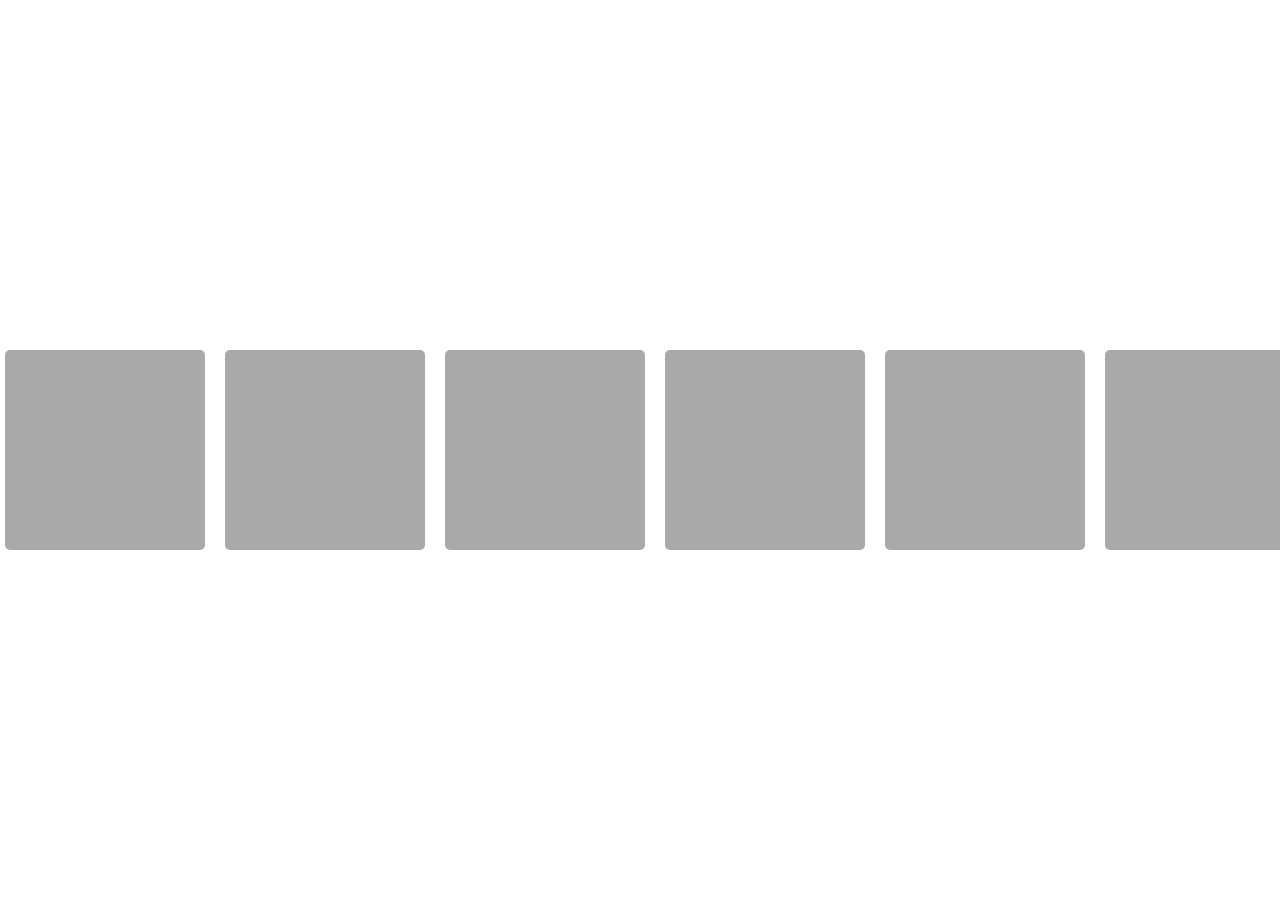
<file: draggable_slider.html>
<!DOCTYPE html>
<html lang="en">

<head>
    <meta charset="UTF-8">
    <meta name="viewport" content="width=device-width, initial-scale=1.0">
    <title>Document</title>
    
    <style>
        
        *{
            margin: 0;
        }
        .container {
            width: 100%;
            height: 200px;
            position: absolute;
            top: 50%;
            left: 50%;
            transform: translate(-50%, -50%);
            overflow: hidden;
        }

        .inner-container {
            display: flex;
            gap: 10px;
            pointer-events: none;
            position: absolute;
            top: 0;
            left: 0;
        }

        .item {
            margin-left:5px ;
            margin-right: 5px;
            height: 200px;
            width: 200px;
            border-radius: 5px;
            background-color: darkgray;
        }
    </style>
</head>

<body>
    <div class="container">
        <div class="inner-container">
            <div class="item"></div>
            <div class="item"></div>
            <div class="item"></div>
            <div class="item"></div>
            <div class="item"></div>
            <div class="item"></div>
            <div class="item"></div>
            <div class="item"></div>
            <div class="item"></div>
        </div>
    </div>

    <script>
        let container = document.querySelector(".container");
        let innerContainer = document.querySelector(".inner-container");

        let pressed = false;
        let startX;
        let x;

        container.addEventListener("mousedown", (e) => {
            pressed = true;
            startX = e.offsetX - innerContainer.offsetLeft;
            container.style.cursor = "grabbing";
        });
        container.addEventListener("mouseenter", () => {
            container.style.cursor = "grab";
        })
        container.addEventListener("mouseup", () => {
            container.style.cursor = "grab";
            pressed = false;

        })
        container.addEventListener("mousemove", (e) => {
            if (!pressed) return;
            e.preventDefault();
            x = e.offsetX;
            innerContainer.style.left = `${x - startX}px`;
        })

        let boundItems = () => {
            let outer = container.getBoundingClientRect();
            let inner = innerContainer.getBoundingClientRect();

            if (parseInt(innerContainer.style.left) > 0) {
                innerContainer.style.left = "0px";
            }

            if (inner.right < outer.right) {
                innerContainer.style.left = `-${inner.width - outer.width}px`;
            }
        };

        container.addEventListener("mousemove", (e) => {
            if (!pressed) return;
            e.preventDefault();

            x = e.offsetX;
            innerContainer.style.left = `${x - startX}px`;
            boundItems();
        });
    </script>

</body>

</html>
</file>
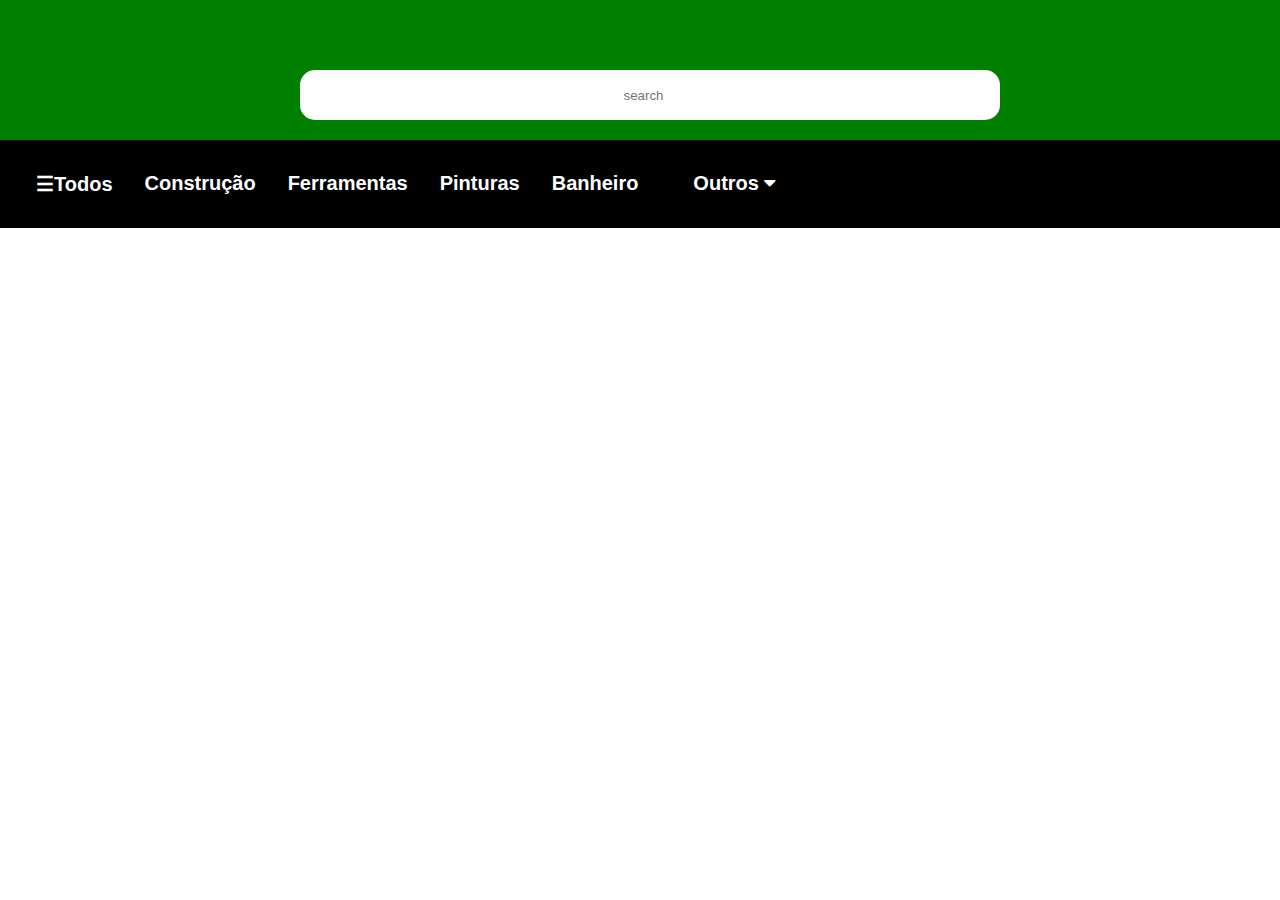
<file: dropdown.html>
<!DOCTYPE html>
<html lang="en">
<head>
    <meta charset="UTF-8">
    <meta name="viewport" content="width=device-width, initial-scale=1.0">
    <title>Document</title>
    <link rel="stylesheet" href="https://cdnjs.cloudflare.com/ajax/libs/font-awesome/4.7.0/css/font-awesome.min.css">
    <style>
        body{
            font-family: Arial, Helvetica, sans-serif;
            margin: 0;
        }
        header{
            overflow: hidden;
            background-color: green;
            padding: 70px 20px;
        }
        #search{
            width: 700px;
            position: absolute;
            right: 280px;
            height: 50px;
            border: solid white 2px;
            border-radius: 15px;
            text-align: center;
        }
        .navbar{
            overflow: hidden;
            background-color: black;
            padding: 20px;
        }
        .navbar a {
            padding-left: 0;
            padding-right: 0;
            float: left;
            padding:12px 16px;
            font-weight: bolder;
            font-size: 20px;
            color: white;
            text-align: center;
            text-decoration: none;
        }
        .dropdown{
            float: left;
            overflow:hidden;
        }
        .dropdown .outrosbtn{
            font-size:20px;
            border: none;
            padding: 12px 16px;
            outline: none;
            color: white;
            background-color:black;
            font-family: inherit;
            font-weight: bolder;
            margin: 0;
            min-width: 160px;
            
        }
        .navbar a:hover, .dropdown:hover .outrosbtn{
            background-color:black;
        }
        .outrosbtn:hover{
            cursor: pointer;
        }
        .dropdown-content {
            position: absolute;
            display: none;
        background-color: black; 
        color: white;
        min-width: 160px;
        box-shadow: 0px 8px 8px 0px rgba(0, 0, 0, 0.2); 
        z-index: 1;      
        }
        .dropdown-content a{
            float: none;
            color: rgb(255, 253, 253);
            text-decoration: none;
            display: block;
            text-align: left;
        }
        .dropdown-content a:hover{
            background-color: #424242;
            color: white;
        }
        .dropdown:hover .dropdown-content{
            display:block;
        }
    </style>
</head>
<body>
    <header>
<input type="search" name="search" id="search" placeholder="search">
    </header>
    <div class="navbar">
        <a href="">&#9776;Todos</a>
        <a href="">Construção</a>
        <a href="">Ferramentas</a>
        <a href="">Pinturas</a>
        <a href="">Banheiro</a>
        <div class="dropdown">
        <button class="outrosbtn">Outros
            <i class="fa fa-caret-down"></i>
        </button>
        <div class="dropdown-content">
            <a href="">Encanamento</a>
            <a href="">Iluminação</a>
            <a href="">Pisos</a>
        </div>
    </div>
        </div>
<script>
    document.querySelector(".dropdown-content").addEventListener('mouseover',()=>{
        document.querySelector("i").style="color:green;"
    })
    document.querySelector(".dropdown-content").addEventListener("mouseout",()=>{
        document.querySelector("i").style="color:white"
    })
    document.querySelector(".outrosbtn").addEventListener('mouseover',()=>{
        document.querySelector("i").style="color:green;"
    })
    document.querySelector(".outrosbtn").addEventListener("mouseout",()=>{
        document.querySelector("i").style="color:white;"
    })
    
</script>
    
</body>
</html>
</file>
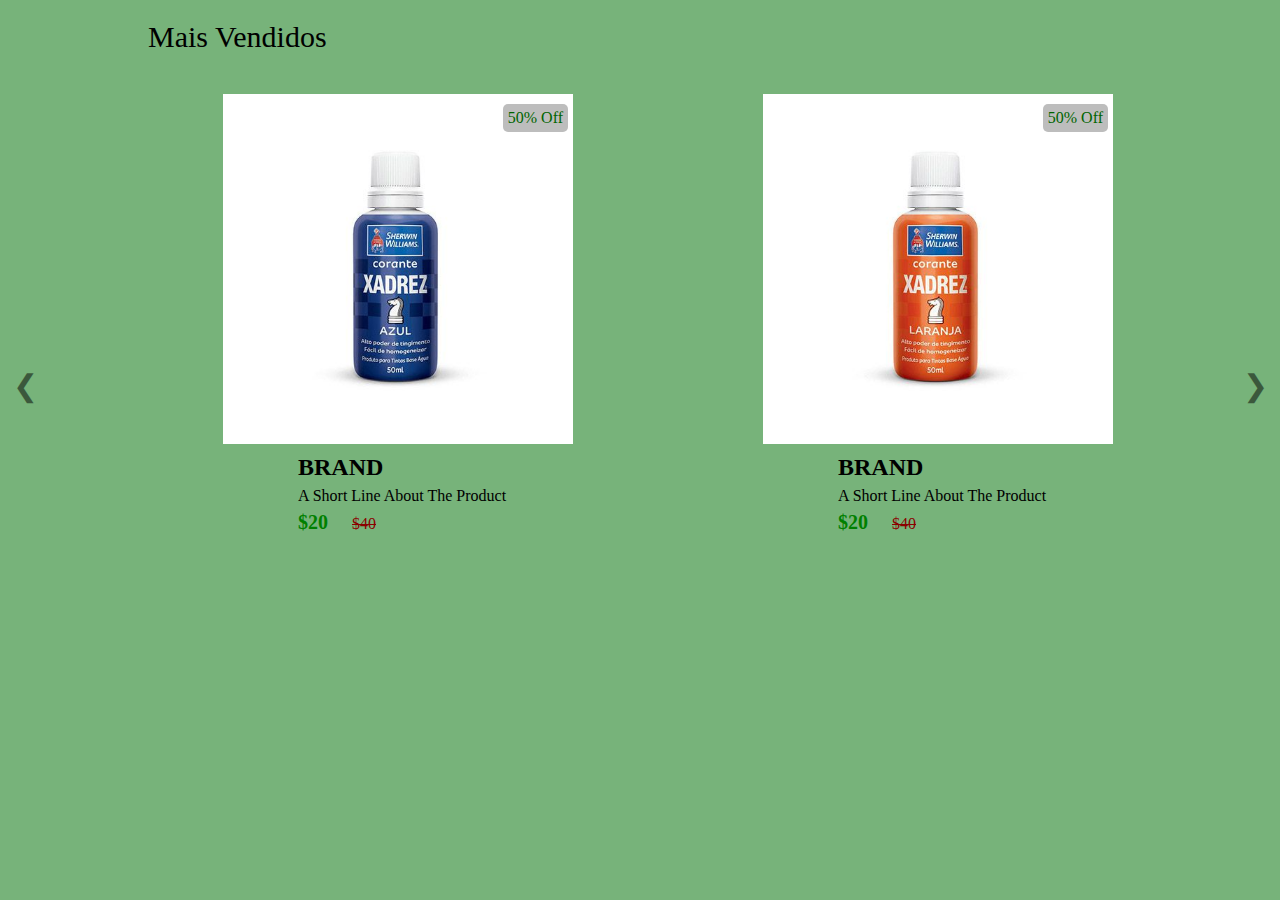
<file: flex_slider.html>
<!DOCTYPE html>
<html lang="en">

<head>
    <meta charset="UTF-8">
    <meta name="viewport" content="width=device-width, initial-scale=1.0">

    <title>Document</title>
    <style>
        * {
            margin: 0;
            border: 0;
        }

        body {
            background-color: rgb(119, 179, 122);

        }

        .product {
            position: absolute;
            padding: 20px;
            user-select: none;
            overflow: hidden;
            width:100%;
            height:500px;
            

        }


        .product-category {
            padding: 0 10vw;
            font-size: 30px;
            font-weight: 500;
            margin-bottom: 40px;
            text-transform: capitalize;
        }

        .product-container {
            padding: 0 10vw;
            display: flex;
            scroll-behavior: smooth;
            scrollbar-width: none;
            pointer-events: auto;
            position:relative;
            overflow-x: auto;
            left:0;
            touch-action: pan-x; /* Better touch handling */
            -webkit-overflow-scrolling: touch; /* Smooth scrolling on iOS */
        }

        .product-container::-webkit-scrollbar {
            display: none;
        }

        .product-image {
            position: relative;
            width: 100%;
            height: 350px;
            overflow: hidden;
        }

        .product-thumb {
            width: 100%;
            height: 100%;
            object-fit: contain;
            user-select: none;
        }

        .discount-tag {
            position: absolute;
            background: rgb(189, 189, 189);
            padding: 5px;
            border-radius: 5px;
            color: darkgreen;
            right: 80px;
            top: 10px;
            text-transform: capitalize;
        }

        .card-btn {
            position: absolute;
            left: 50%;
            top:85%;
            transform: translateX(-50%);
            padding: 10px;
            width: 60%;
            text-transform: capitalize;
            border: none;
            outline: none;
            background: #fff;
            border-radius: 5px;
            transition: 0.5s;
            cursor: pointer;
            opacity: 0;
            pointer-events: all;

        }

        .product-card {
            flex: 0 0 auto;
            width: 500px;
            height: 450px;
            margin-right: 40px;
        }

        .product-card:hover .card-btn {
            opacity: 1;
        }

        .card-btn:hover {
            background: darkgreen;
            color: white;
        }

        .product-info {
            width: 100%;
            height: 100%;
            padding-top: 10px;
            position: relative;
            left: 30%;


        }

        .product-brand {
            text-transform: uppercase;

        }

        .product-short-description {
            width: 100%;
            height: 20px;
            line-height: 20px;
            overflow: hidden;
            text-transform: capitalize;
            margin: 5px 0;

        }

        .price {
            font-weight: 900;
            font-size: 20px;
            color: green;
        }

        .actual-price {
            margin-left: 20px;
            color: darkred;
            text-decoration: line-through;
        }

        .pre-btn,
        .nxt-btn {
            border: none;
            outline: none;
            width: 50px;
            height: 50px;
            position: absolute;
            font-size: 30px;
            top:40%;
            display: flex;
            justify-content: center;
            align-items: center;
            background-color: transparent;
            cursor: pointer;
            z-index: 9;
            opacity: 0.5;
            pointer-events: all;
        }

        .pre-btn {
            left: 0;

        }

        .nxt-btn {
            right: 0;
        }

        .pre-btn:hover,
        .nxt-btn:hover {
            opacity: 1;
        }

        @media screen and(max-width:355px) {
            .product-thumb {
                width: 10%;
                height: 120px;
            }
            .product-image{
                width: 20%;
                height: 100px;

            }
        }
    </style>
</head>

<body>
    
    <button class="pre-btn">❮</button>
    <section class="product">
        
        
        <h2 class="product-category">Mais vendidos</h2>

        
        <div class="product-container">
            <div class="product-card">
                <div class="product-image">
                    <span class="discount-tag">
                        50% off
                    </span>
                    <img src="img/azul.jpg" class="product-thumb" alt="tinta_azul">
                    <button class="card-btn">Add to wishlist</button>
                </div>
                <div class="product-info">
                    <h2 class="product-brand">brand</h2>
                    <p class="product-short-description">a short line about the product</p>
                    <span class="price">$20</span>
                    <span class="actual-price">$40</span>
                </div>
            </div>
            <div class="product-card">
                <div class="product-image">
                    <span class="discount-tag">
                        50% off
                    </span>
                    <img src="img/laranja.jpg" class="product-thumb" alt="tinta_laranja">
                    <button class="card-btn">Add to wishlist</button>
                </div>
                <div class="product-info">
                    <h2 class="product-brand">brand</h2>
                    <p class="product-short-description">a short line about the product</p>
                    <span class="price">$20</span>
                    <span class="actual-price">$40</span>
                </div>
            </div>
            <div class="product-card">
                <div class="product-image">
                    <span class="discount-tag">
                        50% off
                    </span>
                    <img src="img/verde.jpg" class="product-thumb" alt="tinta_verde">
                    <button class="card-btn">Add to wishlist</button>
                </div>
                <div class="product-info">
                    <h2 class="product-brand">brand</h2>
                    <p class="product-short-description">a short line about the product</p>
                    <span class="price">$20</span>
                    <span class="actual-price">$40</span>
                </div>
            </div>
            <div class="product-card">
                <div class="product-image">
                    <span class="discount-tag">
                        50% off
                    </span>
                    <img src="img/preto.jpg" class="product-thumb" alt="tinta_preta">
                    <button class="card-btn">Add to wishlist</button>
                </div>
                <div class="product-info">
                    <h2 class="product-brand">brand</h2>
                    <p class="product-short-description">a short line about the product</p>
                    <span class="price">$20</span>
                    <span class="actual-price">$40</span>
                </div>
            </div>
            <div class="product-card">
                <div class="product-image">
                    <span class="discount-tag">
                        50% off
                    </span>
                    <img src="img/vermelho.jpg" class="product-thumb" alt="tinta_vermelha">
                    <button class="card-btn">Add to wishlist</button>
                </div>
                <div class="product-info">
                    <h2 class="product-brand">brand</h2>
                    <p class="product-short-description">a short line about the product</p>
                    <span class="price">$20</span>
                    <span class="actual-price">$40</span>
                </div>
            </div>
            <div class="product-card">
                <div class="product-image">
                    <span class="discount-tag">
                        50% off
                    </span>
                    <img src="img/ocre.jpg" class="product-thumb" alt="tinta_verde">
                    <button class="card-btn">Add to wishlist</button>
                </div>
                <div class="product-info">
                    <h2 class="product-brand">brand</h2>
                    <p class="product-short-description">a short line about the product</p>
                    <span class="price">$20</span>
                    <span class="actual-price">$40</span>
                </div>
            </div>

        </div>
        
        
    </section>
    <button class="nxt-btn">❯</button>
    <script>
        document.addEventListener('DOMContentLoaded', () => {
            const productContainer = document.querySelector('.product-container');
            const nxtBtn = document.querySelector('.nxt-btn');
            const preBtn = document.querySelector('.pre-btn');

            // Existing button functionality
            preBtn.addEventListener('click', () => {
                productContainer.scrollBy({
                    left: -500,
                    behavior: 'smooth'
                });
            });

            nxtBtn.addEventListener('click', () => {
                productContainer.scrollBy({
                    left: 500,
                    behavior: 'smooth'
                });
            });

            // Variables for drag/touch functionality
            let isDragging = false;
            let startX;
            let scrollLeft;

            // Mouse events for desktop drag
            productContainer.addEventListener('mousedown', (e) => {
                isDragging = true;
                startX = e.pageX - productContainer.offsetLeft;
                scrollLeft = productContainer.scrollLeft;
                productContainer.style.cursor = 'grabbing';
            });

            productContainer.addEventListener('mouseleave', () => {
                isDragging = false;
                productContainer.style.cursor = 'grab';
            });

            productContainer.addEventListener('mouseup', () => {
                isDragging = false;
                productContainer.style.cursor = 'grab';
            });

            productContainer.addEventListener('mousemove', (e) => {
                if (!isDragging) return;
                e.preventDefault();
                const x = e.pageX - productContainer.offsetLeft;
                const walk = (x - startX) * 2; // Multiply for faster/slower scroll
                productContainer.scrollLeft = scrollLeft - walk;
            });

            // Touch events for mobile devices
            productContainer.addEventListener('touchstart', (e) => {
                isDragging = true;
                startX = e.touches[0].pageX - productContainer.offsetLeft;
                scrollLeft = productContainer.scrollLeft;
            });

            productContainer.addEventListener('touchend', () => {
                isDragging = false;
            });

            productContainer.addEventListener('touchmove', (e) => {
                if (!isDragging) return;
                const x = e.touches[0].pageX - productContainer.offsetLeft;
                const walk = (x - startX) * 2;
                productContainer.scrollLeft = scrollLeft - walk;
            });

            // Set initial cursor style
            productContainer.style.cursor = 'grab';
        });
    </script>
</body>

</html>
</file>
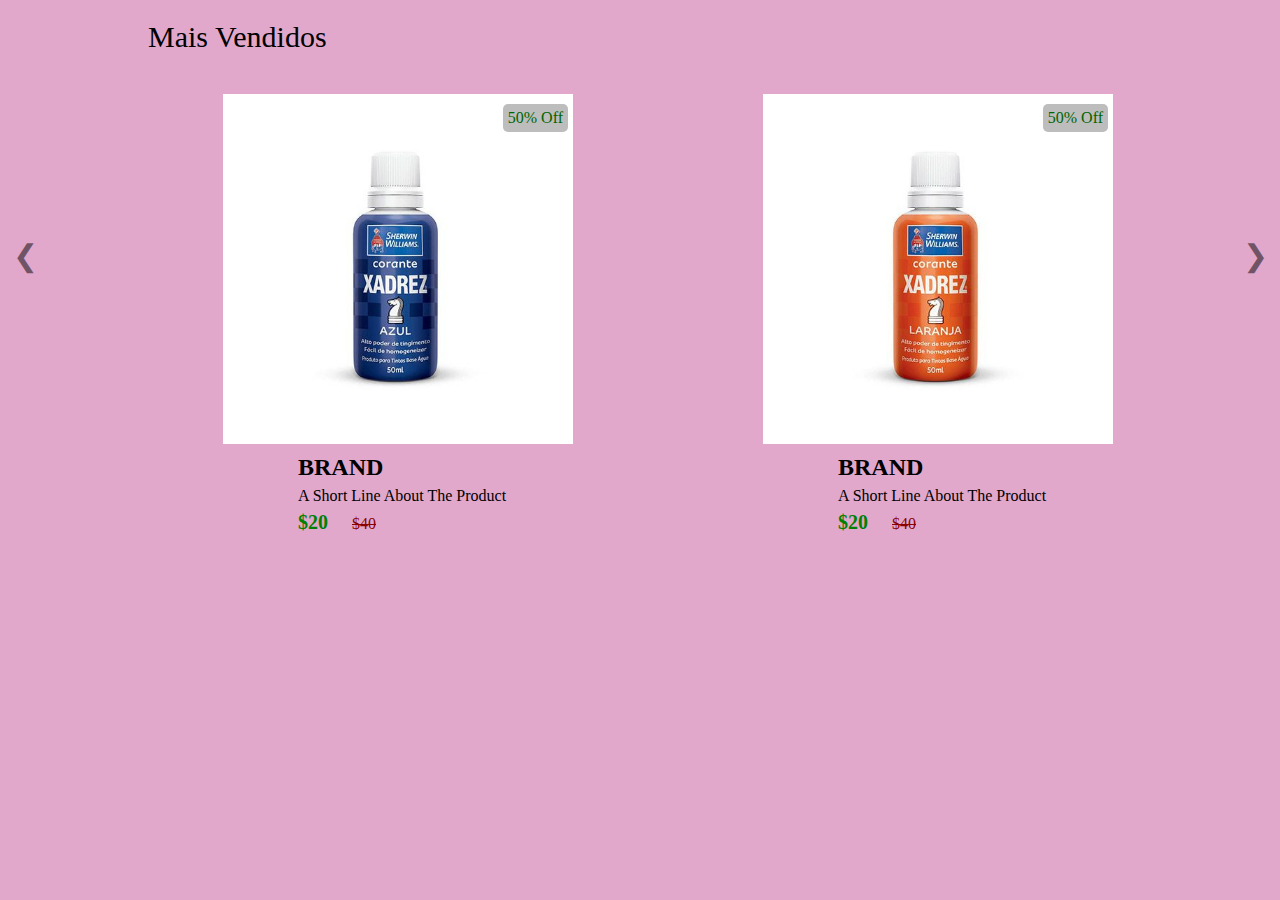
<file: flex_slider_with_touchscreen.html>
<!DOCTYPE html>
<html lang="en">

<head>
    <meta charset="UTF-8">
    <meta name="viewport" content="width=device-width, initial-scale=1.0">

    <title>Document</title>
    <style>
        * {
            margin: 0;
            border: 0;
        }

        body {
            background-color: rgb(226, 168, 204);

        }

        .product {
            position: relative;
            padding: 20px;

        }


        .product-category {
            padding: 0 10vw;
            font-size: 30px;
            font-weight: 500;
            margin-bottom: 40px;
            text-transform: capitalize;
        }

        .product-container {
            padding: 0 10vw;
            display: flex;
            overflow-x: auto;
            scroll-behavior: smooth;
        }

        .product-container::-webkit-scrollbar {
            display: none;
        }

        .product-image {
            position: relative;
            width: 100%;
            height: 350px;
            overflow: hidden;
        }

        .product-thumb {
            width: 100%;
            height: 100%;
            object-fit: contain;
        }

        .discount-tag {
            position: absolute;
            background: rgb(189, 189, 189);
            padding: 5px;
            border-radius: 5px;
            color: darkgreen;
            right: 80px;
            top: 10px;
            text-transform: capitalize;
        }

        .card-btn {
            position: absolute;
            bottom: 10px;
            left: 50%;
            transform: translateX(-50%);
            padding: 10px;
            width: 60%;
            text-transform: capitalize;
            border: none;
            outline: none;
            background: #fff;
            border-radius: 5px;
            transition: 2s;
            cursor: pointer;
            opacity: 0;

        }

        .product-card {
            flex: 0 0 auto;
            width: 500px;
            height: 450px;
            margin-right: 40px;
        }

        .product-card:hover .card-btn {
            opacity: 1;
        }

        .card-btn:hover {
            background: darkgreen;
            color: white;
        }

        .product-info {
            width: 100%;
            height: 100%;
            padding-top: 10px;
            position: relative;
            left: 30%;


        }

        .product-brand {
            text-transform: uppercase;

        }

        .product-short-description {
            width: 100%;
            height: 20px;
            line-height: 20px;
            overflow: hidden;
            text-transform: capitalize;
            margin: 5px 0;

        }

        .price {
            font-weight: 900;
            font-size: 20px;
            color: green;
        }

        .actual-price {
            margin-left: 20px;
            color: darkred;
            text-decoration: line-through;
        }

        .pre-btn,
        .nxt-btn {
            border: none;
            outline: none;
            width: 50px;
            height: 50px;
            position: absolute;
            font-size: 30px;
            top: 230px;
            display: flex;
            justify-content: center;
            align-items: center;
            background-color: transparent;
            cursor: pointer;
            z-index: 9;
            opacity: 0.5;
        }

        .pre-btn {
            left: 0;

        }

        .nxt-btn {
            right: 0;
        }

        .pre-btn:hover,
        .nxt-btn:hover {
            opacity: 1;
        }

        @media screen and(max-width:355px) {
            .product-thumb {
                width: 10%;
                height: 120px;
            }
            .product-image{
                width: 20%;
                height: 100px;

            }
        }
    </style>
</head>

<body>

    <section class="product">
        <h2 class="product-category">Mais vendidos</h2>

        <button class="pre-btn">❮</button>
        <button class="nxt-btn">❯</button>
        <div class="product-container">
            <div class="product-card">
                <div class="product-image">
                    <span class="discount-tag">
                        50% off
                    </span>
                    <img src="/img/azul.jpg" class="product-thumb" alt="tinta_azul">
                    <button class="card-btn">Add to wishlist</button>
                </div>
                <div class="product-info">
                    <h2 class="product-brand">brand</h2>
                    <p class="product-short-description">a short line about the product</p>
                    <span class="price">$20</span>
                    <span class="actual-price">$40</span>
                </div>
            </div>
            <div class="product-card">
                <div class="product-image">
                    <span class="discount-tag">
                        50% off
                    </span>
                    <img src="/img/laranja.jpg" class="product-thumb" alt="tinta_laranja">
                    <button class="card-btn">Add to wishlist</button>
                </div>
                <div class="product-info">
                    <h2 class="product-brand">brand</h2>
                    <p class="product-short-description">a short line about the product</p>
                    <span class="price">$20</span>
                    <span class="actual-price">$40</span>
                </div>
            </div>
            <div class="product-card">
                <div class="product-image">
                    <span class="discount-tag">
                        50% off
                    </span>
                    <img src="/img/verde.jpg" class="product-thumb" alt="tinta_verde">
                    <button class="card-btn">Add to wishlist</button>
                </div>
                <div class="product-info">
                    <h2 class="product-brand">brand</h2>
                    <p class="product-short-description">a short line about the product</p>
                    <span class="price">$20</span>
                    <span class="actual-price">$40</span>
                </div>
            </div>
            <div class="product-card">
                <div class="product-image">
                    <span class="discount-tag">
                        50% off
                    </span>
                    <img src="/img/preto.jpg" class="product-thumb" alt="tinta_preta">
                    <button class="card-btn">Add to wishlist</button>
                </div>
                <div class="product-info">
                    <h2 class="product-brand">brand</h2>
                    <p class="product-short-description">a short line about the product</p>
                    <span class="price">$20</span>
                    <span class="actual-price">$40</span>
                </div>
            </div>
            <div class="product-card">
                <div class="product-image">
                    <span class="discount-tag">
                        50% off
                    </span>
                    <img src="/img/vermelho.jpg" class="product-thumb" alt="tinta_vermelha">
                    <button class="card-btn">Add to wishlist</button>
                </div>
                <div class="product-info">
                    <h2 class="product-brand">brand</h2>
                    <p class="product-short-description">a short line about the product</p>
                    <span class="price">$20</span>
                    <span class="actual-price">$40</span>
                </div>
            </div>
            <div class="product-card">
                <div class="product-image">
                    <span class="discount-tag">
                        50% off
                    </span>
                    <img src="/img/ocre.jpg" class="product-thumb" alt="tinta_verde">
                    <button class="card-btn">Add to wishlist</button>
                </div>
                <div class="product-info">
                    <h2 class="product-brand">brand</h2>
                    <p class="product-short-description">a short line about the product</p>
                    <span class="price">$20</span>
                    <span class="actual-price">$40</span>
                </div>
            </div>

        </div>

    </section>
    
    <script>
        // const productContainers = [...document.querySelectorAll('.product-container')];
        // const nxtBtn = [...document.querySelectorAll('.nxt-btn')];
        // const preBtn = [...document.querySelectorAll('.pre-btn')];

        // productContainers.forEach((item, i) => {
        //     let containerDimensions = item.getBoundingClientRect();
        //     let containerWidth = containerDimensions.width;

        //     nxtBtn[i].addEventListener('click', () => {
        //         item.scrollLeft += containerWidth;
        //     })

        //     preBtn[i].addEventListener('click', () => {
        //         item.scrollLeft -= containerWidth;
        //     })
        // })
        const productContainer = document.querySelector('.product-container');
        const nxtBtn = document.querySelector('.nxt-btn');
        const preBtn = document.querySelector('.pre-btn');

        preBtn.addEventListener('click',() => {
            productContainer.scrollLeft -= 500;
        })
        nxtBtn.addEventListener('click', () => {
            productContainer.scrollLeft += 500
        })
        
        
    </script>
</body>

</html>
</file>
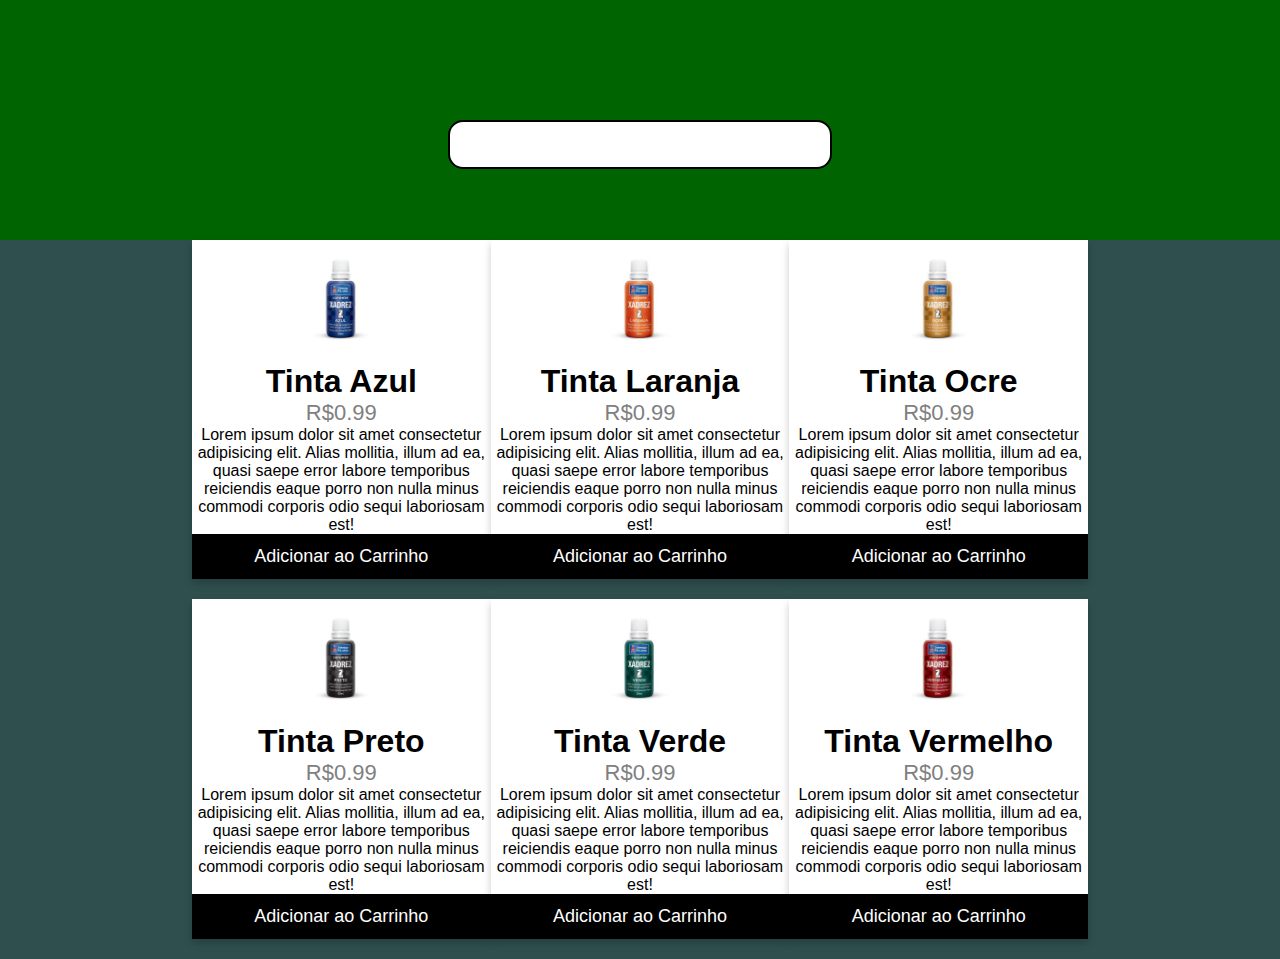
<file: flexbox.html>
<!DOCTYPE html>
<html lang="en">

<head>
    <meta charset="UTF-8">
    <meta name="viewport" content="width=device-width, initial-scale=1.0">
    <title>Document</title>
    <style>
        * {
            margin: 0;
        }

        nav {
            padding: 120px;
            background-color: darkgreen;
        }

        input[type=search] {
            padding: 15px 15px;
            width: 30%;
            position: absolute;
            left: 35%;
            border: 2px solid black;
            border-radius: 15px;

        }
        body{
            background-color: darkslategrey;
        }
        div>img{
            width: 40%;
        }
        .flexbox{
            display:flex;
            flex-wrap: wrap;
            flex-direction: row;
            width: 70%;
            margin: auto;
        }
        .card{
            box-shadow:0 4px 8px rgba(0,0,0,0.2);
            max-width: 300px;
            margin: auto;
            flex: 33%;
            
            text-align: center;
            font-family: arial;
            background-color: white;
            margin-bottom:20px ;
        }
        .preco{
            color: grey;
            font-size:22px;
        }
        .card button{
            border: none;
            outline: 0;
            padding: 12px;
            color: white;
            background-color: #000;
            text-align: center;
            cursor: pointer;
            width: 100%;
            font-size: 18px;

        }
        .card button:hover{
            opacity:0.7;
        }

    </style>
</head>

<body>
    <nav>
        <input type="search" name="" id="">
    </nav>
    <div class="flexbox">
        <div class="card">
            <img src="/img/azul.jpg" alt="azul">
  <h1>Tinta Azul</h1>
  <p class="preco">R$0.99</p>
  <p>Lorem ipsum dolor sit amet consectetur adipisicing elit. Alias mollitia, illum ad ea, quasi saepe error labore temporibus reiciendis eaque porro non nulla minus commodi corporis odio sequi laboriosam est!</p>
  <p><button>Adicionar ao Carrinho</button></p>
        </div>
        <div class="card">
            <img src="/img/laranja.jpg" alt="laranja">
  <h1>Tinta Laranja</h1>
  <p class="preco">R$0.99</p>
  <p>Lorem ipsum dolor sit amet consectetur adipisicing elit. Alias mollitia, illum ad ea, quasi saepe error labore temporibus reiciendis eaque porro non nulla minus commodi corporis odio sequi laboriosam est!</p>
  <p><button>Adicionar ao Carrinho</button></p>
        </div>
        <div class="card">
            <img src="/img/ocre.jpg" alt="ocre">
  <h1>Tinta Ocre</h1>
  <p class="preco">R$0.99</p>
  <p>Lorem ipsum dolor sit amet consectetur adipisicing elit. Alias mollitia, illum ad ea, quasi saepe error labore temporibus reiciendis eaque porro non nulla minus commodi corporis odio sequi laboriosam est!</p>
  <p><button>Adicionar ao Carrinho</button></p>
        </div>
        <div class="card">
            <img src="/img/preto.jpg" alt="preto">
  <h1>Tinta Preto</h1>
  <p class="preco">R$0.99</p>
  <p>Lorem ipsum dolor sit amet consectetur adipisicing elit. Alias mollitia, illum ad ea, quasi saepe error labore temporibus reiciendis eaque porro non nulla minus commodi corporis odio sequi laboriosam est!</p>
  <p><button>Adicionar ao Carrinho</button></p>
        </div>
        <div class="card">
            <img src="/img/verde.jpg" alt="verde">
  <h1>Tinta Verde</h1>
  <p class="preco">R$0.99</p>
  <p>Lorem ipsum dolor sit amet consectetur adipisicing elit. Alias mollitia, illum ad ea, quasi saepe error labore temporibus reiciendis eaque porro non nulla minus commodi corporis odio sequi laboriosam est!</p>
  <p><button>Adicionar ao Carrinho</button></p>
        </div>
        <div class="card">
            <img src="/img/vermelho.jpg" alt="vermelho">
  <h1>Tinta Vermelho</h1>
  <p class="preco">R$0.99</p>
  <p>Lorem ipsum dolor sit amet consectetur adipisicing elit. Alias mollitia, illum ad ea, quasi saepe error labore temporibus reiciendis eaque porro non nulla minus commodi corporis odio sequi laboriosam est!</p>
  <p><button>Adicionar ao Carrinho</button></p>
        </div>
    </div>

</body>

</html>
</file>
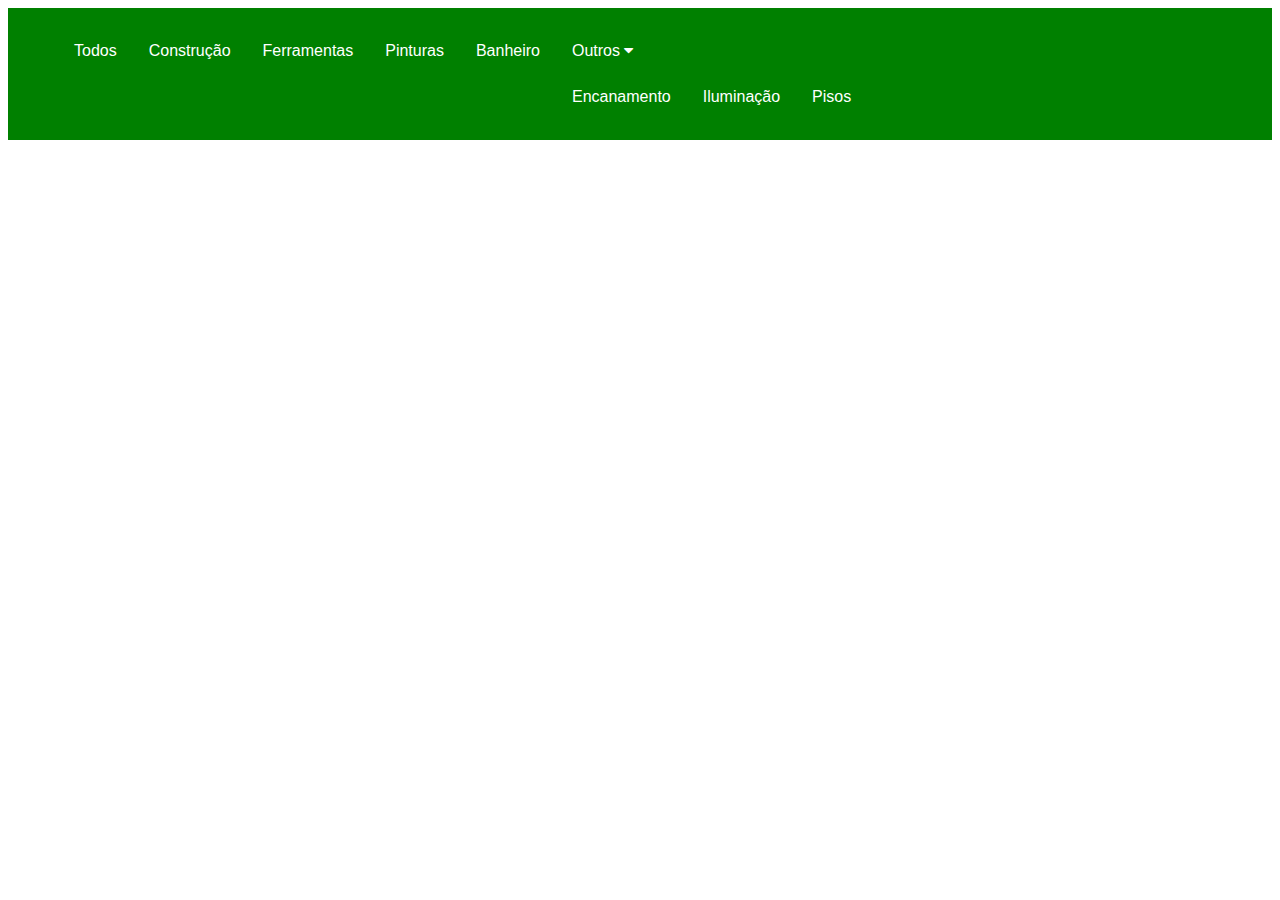
<file: index2.html>
<!DOCTYPE html>
<html lang="en">
<head>
    <meta charset="UTF-8">
    <meta name="viewport" content="width=device-width, initial-scale=1.0">
    <title>Document</title>
    <link rel="stylesheet" href="https://cdnjs.cloudflare.com/ajax/libs/font-awesome/4.7.0/css/font-awesome.min.css">
    <style>
        body{
            font-family: Arial, Helvetica, sans-serif;
        }
        .navbar{
            overflow: hidden;
            background-color: green;
            padding: 20px 50px;
        }
        .navbar a {
            float: left;
            font-size: 16px;
            color: white;
            text-align: center;
            padding: 14px 16px;
            text-decoration: none;
        }
        .dropdown{
            float: left;
            overflow:hidden;
        }
        .dropdown .outrosbtn{
            font-size:16px;
            border: none;
            outline: none;
            color: white;
            padding: 14px 16px;
            background-color:inherit;
            font-family: inherit;
            margin
        }
    </style>
</head>
<body>
    <div class="navbar">
        <a href="">Todos</a>
        <a href="">Construção</a>
        <a href="">Ferramentas</a>
        <a href="">Pinturas</a>
        <a href="">Banheiro</a>
        <div class="dropdown">
        <button class="outrosbtn">Outros
            <i class="fa fa-caret-down"></i>
        </button>
        <div class="dropdown-content">
            <a href="">Encanamento</a>
            <a href="">Iluminação</a>
            <a href="">Pisos</a>
        </div>
    </div>
        </div>

    
</body>
</html>
</file>
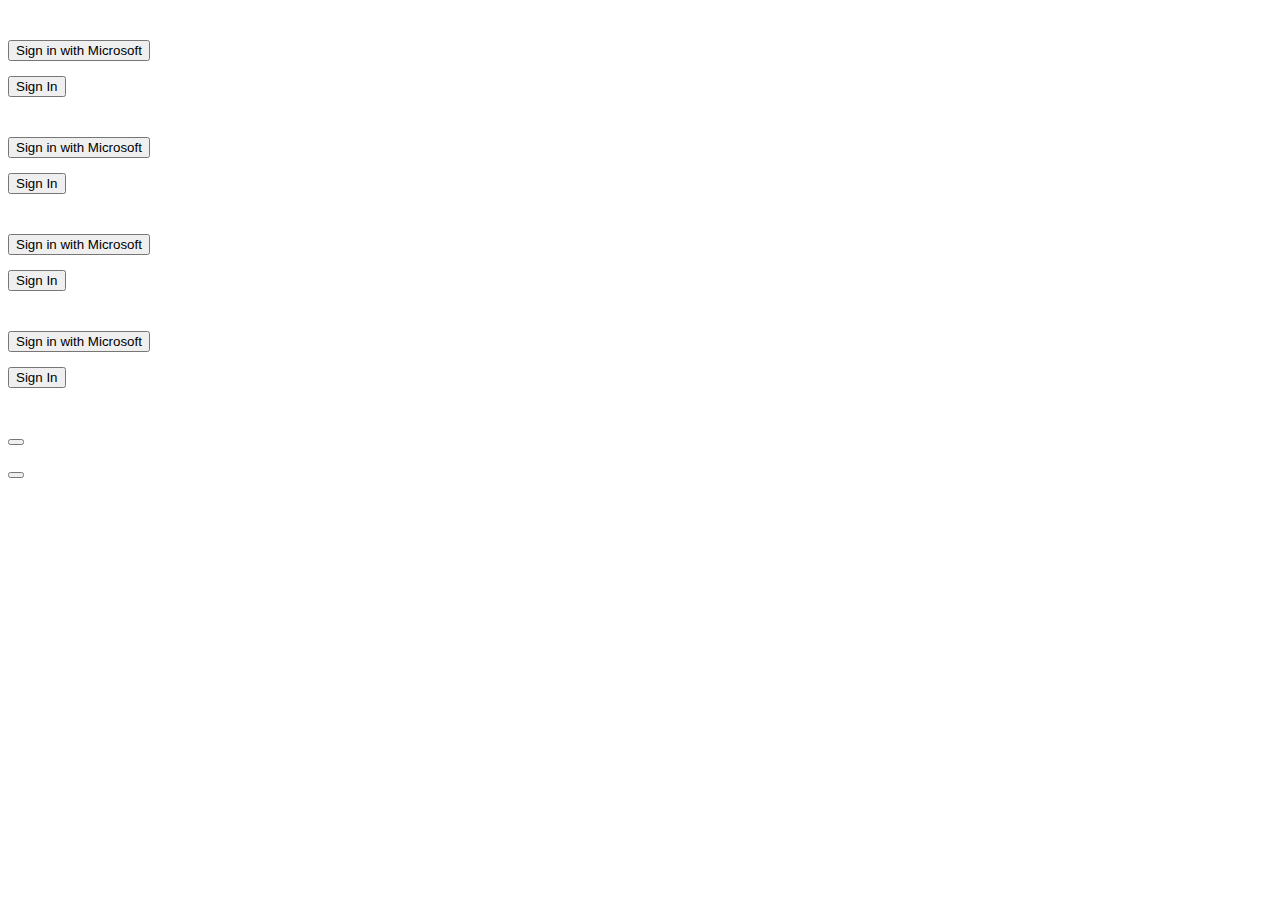
<file: mic.html>
<!DOCTYPE html>
<html lang="en">
<head>
    <meta charset="UTF-8">
    <meta name="viewport" content="width=device-width, initial-scale=1.0">
    <title>Document</title>
    <style>html {
        background-color: white;
      }
      section {
        margin-top: 40px;
      }
      section:last-of-type {
        margin-bottom: 40px;
      }
      .bsk-container {
        margin-top: 15px;
      }
      
      .x-icon {
        height: 1em;
        width: 1em;
        top: .125em;
        position: relative;
      }
      .x-alt {
        color: #777;
      }</style>
</head>
<body>
    <section>
        <div class="bsk-container">
          <button class="bsk-btn bsk-btn-default"> Sign in with Microsoft</button>
        </div>
        <div class="bsk-container">
          <button class="bsk-btn bsk-btn-default"> Sign In</button>
        </div>
      </section>
      
      <section>
        <div class="bsk-container">
          <button class="bsk-btn bsk-btn-default"><i class="fab fa-microsoft"></i> Sign in with Microsoft</button>
        </div>
        <div class="bsk-container">
          <button class="bsk-btn bsk-btn-default"><i class="fab fa-microsoft"></i> Sign In</button>
        </div>
      </section>
      
      <section>
        <div class="bsk-container">
          <button class="bsk-btn bsk-btn-default"><i class="fab fa-microsoft x-alt"></i> Sign in with Microsoft</button>
        </div>
        <div class="bsk-container">
          <button class="bsk-btn bsk-btn-default"><i class="fab fa-microsoft x-alt"></i> Sign In</button>
        </div>
      </section>
      
      <section>
        <div class="bsk-container">
          <button class="bsk-btn bsk-btn-default">
            <object type="image/svg+xml" data="https://s3-eu-west-1.amazonaws.com/cdn-testing.web.bas.ac.uk/scratch/bas-style-kit/ms-pictogram/ms-pictogram.svg" class="x-icon"></object> 
            Sign in with Microsoft</button>
        </div>
        <div class="bsk-container">
          <button class="bsk-btn bsk-btn-default">
            <object type="image/svg+xml" data="https://s3-eu-west-1.amazonaws.com/cdn-testing.web.bas.ac.uk/scratch/bas-style-kit/ms-pictogram/ms-pictogram.svg" class="x-icon"></object>
            Sign In</button>
        </div>
      </section>
      
      <section>
        <div class="bsk-container">
          <button class="bsk-btn bsk-btn-default">
            <object type="image/svg+xml" data="https://s3-eu-west-1.amazonaws.com/cdn-testing.web.bas.ac.uk/scratch/bas-style-kit/ms-pictogram/ms-pictogram.svg" class="x-icon"></object> 
            <i class="fab fa-microsoft"></i>
            <i class="fab fa-microsoft x-alt"></i>
          </button>
        </div>
        <div class="bsk-container">
          <button class="bsk-btn bsk-btn-default">
            <object type="image/svg+xml" data="https://s3-eu-west-1.amazonaws.com/cdn-testing.web.bas.ac.uk/scratch/bas-style-kit/ms-pictogram/ms-pictogram.svg" class="x-icon"></object>
            <i class="fab fa-microsoft"></i>
            <i class="fab fa-microsoft x-alt"></i>
          </button>
        </div>
      </section>
</body>
</html>
</file>
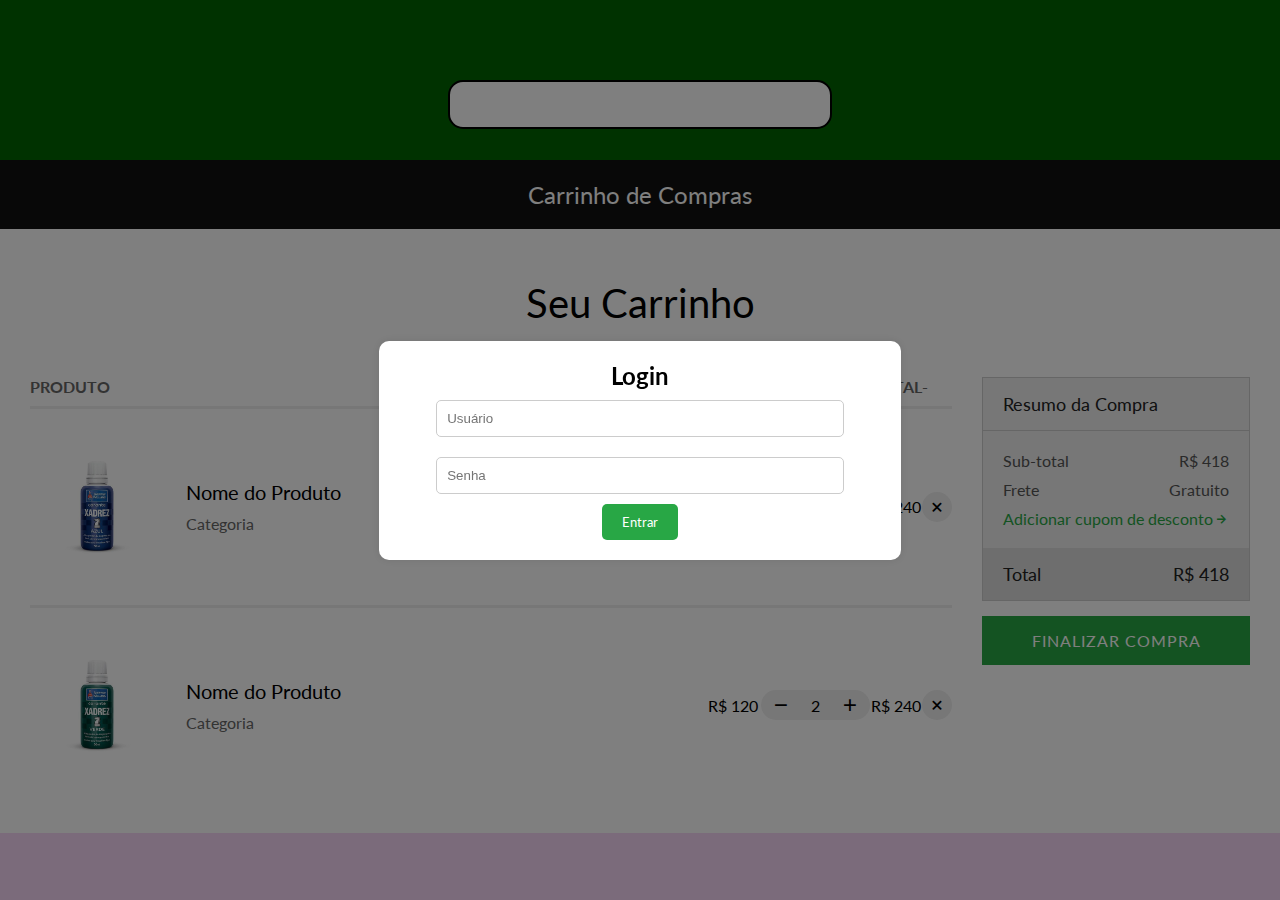
<file: shopping_cart2.html>
<!DOCTYPE html>
<html lang="en">

<head>
    <meta charset="UTF-8">
    <meta name="viewport" content="width=device-width, initial-scale=1.0">
    <link href="https://unpkg.com/boxicons@2.1.4/css/boxicons.min.css" rel="stylesheet" />
    <style>
        @import url("https://fonts.googleapis.com/css2?family=Lato&display=swap");

        * {
            margin: 0;
            padding: 0;
        }

        /* REMOVER SETAS DE INPUT DE NÚMERO */
        /* Chrome, Safari, Edge, Opera */
        input::-webkit-outer-spin-button,
        input::-webkit-inner-spin-button {
            -webkit-appearance: none;
            margin: 0;
        }

        /* Firefox */
        input[type=number] {
            -moz-appearance: textfield;
        }

        nav {
            padding: 80px;
            background-color: darkgreen;
        }

        input[type=search] {
            padding: 15px 15px;
            width: 30%;
            position: absolute;
            left: 35%;
            border: 2px solid black;
            border-radius: 15px;
            outline: none;
        }

        body {
            background: #f6d6f6;
            font-family: 'Lato', sans-serif;
        }

        body>header {
            background: #111;
            color: white;
            font-size: 24px;
            padding: 20px 0;
            display: flex;
            justify-content: center;
        }

        body>main {
            background: #fff;
            padding: 0 30px 30px;
        }

        body>main .page-title {
            font-size: 40px;
            padding: 50px 0;
            text-align: center;
        }

        body>main .content {
            display: flex;
        }

        body>main .content section {
            flex: 1;
        }

        body>main .content aside {
            min-width: 250px;
        }

        button {
            cursor: pointer;
            font-family: 'Lato', sans-serif;
        }

        table {
            width: 100%;
            border-collapse: collapse;
        }

        table thead tr {
            border-bottom: 3px solid #eee;
        }

        table thead tr th {
            text-align: left;
            padding-bottom: 10px;
            text-transform: uppercase;
            color: #666;
        }

        table tbody tr {
            border-bottom: 3px solid #eee;
        }

        table tbody tr:last-child {
            border: 0;
        }

        table tbody tr td {
            padding: 30px 0;
        }

        .product {
            display: flex;
            align-items: center;
        }

        .product img {
            border-radius: 6px;
            width: 20%;
        }

        .product .info {
            margin-left: 20px;
        }

        .product .info .name {
            font-size: 20px;
            margin-bottom: 10px;
        }

        .product .info .category {
            color: #666;
        }

        .qty {
            background: #eee;
            display: inline-flex;
            padding: 0 0;
            justify-content: space-around;
            align-items: center;
            min-width: 60px;
            border-radius: 20px;
            overflow: hidden;
            height: 30px;
        }

        .qty span {
            margin: 0 10px;
        }

        .qty button {
            display: flex;
            align-items: center;
            background: transparent;
            border: 0;
            padding: 0 10px;
            font-size: 20px;
            height: 100%;
        }

        .qty button:hover {
            background: #ddd;
        }

        .remove {
            background: #eee;
            border: 0;
            width: 30px;
            height: 30px;
            border-radius: 100%;
            display: flex;
            align-items: center;
            justify-content: center;
            font-size: 20px;
        }

        .remove:hover {
            background: #ddd;
        }

        aside {
            margin-left: 30px;
        }

        aside .box {
            margin-bottom: 15px;
            border: 1px solid #ccc;
            background: #eee;
            color: #222;
        }

        aside .box header {
            padding: 15px 20px;
            font-size: 18px;
            border-bottom: 1px solid #ccc;
        }

        aside .box .info {
            padding: 20px;
            font-size: 16px;
        }

        aside .box .info>div {
            display: flex;
            justify-content: space-between;
            margin-bottom: 10px;
            color: #555;
        }

        aside .box .info>div:last-child {
            margin: 0;
        }

        aside .box .info button {
            color: #28a745;
            background: transparent;
            border: 0;
            display: flex;
            align-items: center;
            font-size: 16px;
        }

        aside .box footer {
            padding: 15px 20px;
            background: #ddd;
            font-size: 18px;
            display: flex;
            justify-content: space-between;
        }

        aside>button {
            border: 0;
            padding: 15px 0;
            color: white;
            background: #28a745;
            display: block;
            width: 100%;
            text-transform: uppercase;
            letter-spacing: 1px;
            font-size: 16px;
        }

        aside>button:hover {
            background: #3bc55b;
        }

        /* Estilos para o pop-up de login */
        .login-popup {
            display: none;
            position: fixed;
            top: 0;
            left: 0;
            width: 100%;
            height: 100%;
            background: rgba(0, 0, 0, 0.5);
            justify-content: center;
            align-items: center;
        }

        .login-popup .popup-content {
            background: white;
            padding: 20px;
            border-radius: 10px;
            box-shadow: 0 0 10px rgba(0, 0, 0, 0.1);
            text-align: center;
        }

        .login-popup .popup-content input {
            width: 80%;
            padding: 10px;
            margin: 10px 0;
            border: 1px solid #ccc;
            border-radius: 5px;
        }

        .login-popup .popup-content button {
            padding: 10px 20px;
            background: #28a745;
            color: white;
            border: none;
            border-radius: 5px;
            cursor: pointer;
        }

        .login-popup .popup-content button:hover {
            background: #3bc55b;
        }
    </style>
    <title>Carrinho de Compras</title>
</head>

<body>
    <nav>
        <input type="search" name="" id="">
    </nav>
    <header><span>Carrinho de Compras</span></header>
    <main>
        <div class="page-title">Seu Carrinho</div>
        <div class="content">
            <section>
                <table>
                    <thead>
                        <tr>
                            <th>Produto</th>
                            <th>Preço</th>
                            <th>Quantidade</th>
                            <th>Total</th>
                            <th>-</th>
                        </tr>
                    </thead>
                    <tbody>
                        <tr>
                            <td>
                                <div class="product">
                                    <img src="img/azul.jpg">
                                    <div class="info">
                                        <div class="name">Nome do Produto</div>
                                        <div class="category">Categoria</div>
                                    </div>
                                </div>
                            </td>
                            <td>R$ 120</td>
                            <td>
                                <div class="qty">
                                    <button><i class="bx bx-minus"></i></button>
                                    <span>2</span>
                                    <button><i class="bx bx-plus"></i></button>
                                </div>
                            </td>
                            <td>R$ 240</td>
                            <td>
                                <button class="remove"><i class="bx bx-x"></i></button>
                            </td>
                        </tr>
                        <tr>
                            <td>
                                <div class="product">
                                    <img src="img/verde.jpg">
                                    <div class="info">
                                        <div class="name">Nome do Produto</div>
                                        <div class="category">Categoria</div>
                                    </div>
                                </div>
                            </td>
                            <td>R$ 120</td>
                            <td>
                                <div class="qty">
                                    <button><i class="bx bx-minus"></i></button>
                                    <span>2</span>
                                    <button><i class="bx bx-plus"></i></button>
                                </div>
                            </td>
                            <td>R$ 240</td>
                            <td>
                                <button class="remove"><i class="bx bx-x"></i></button>
                            </td>
                        </tr>
                    </tbody>
                </table>
            </section>
            <aside>
                <div class="box">
                    <header>Resumo da Compra</header>
                    <div class="info">
                        <div><span>Sub-total</span><span>R$ 418</span></div>
                        <div><span>Frete</span><span>Gratuito</span></div>
                        <div>
                            <button>Adicionar cupom de desconto
                                <i class="bx bx-right-arrow-alt"></i>
                            </button>
                        </div>
                    </div>
                    <footer>
                        <span>Total</span>
                        <span>R$ 418</span>
                    </footer>
                </div>
                <button>Finalizar Compra</button>
            </aside>
        </div>
    </main>

    <div class="login-popup" id="loginPopup">
        <div class="popup-content">
            <h2>Login</h2>
            <input type="text" id="username" placeholder="Usuário">
            <input type="password" id="password" placeholder="Senha">
            <button onclick="login()">Entrar</button>
        </div>
    </div>

    <script>
        const usuario = "admin";
        const senha = "123";

        window.addEventListener("load", function () {
            document.getElementById("loginPopup").style.display = "flex";
        });

        function login() {
            let user = document.getElementById("username").value;
            let pass = document.getElementById("password").value;

            if (user === usuario && pass === senha) {
                alert("Login bem-sucedido!");
                document.getElementById("loginPopup").style.display = "none";
            } else {
                alert("Usuário ou senha incorretos. Tente novamente.");
            }
        }
    </script>
</body>

</html>
</file>
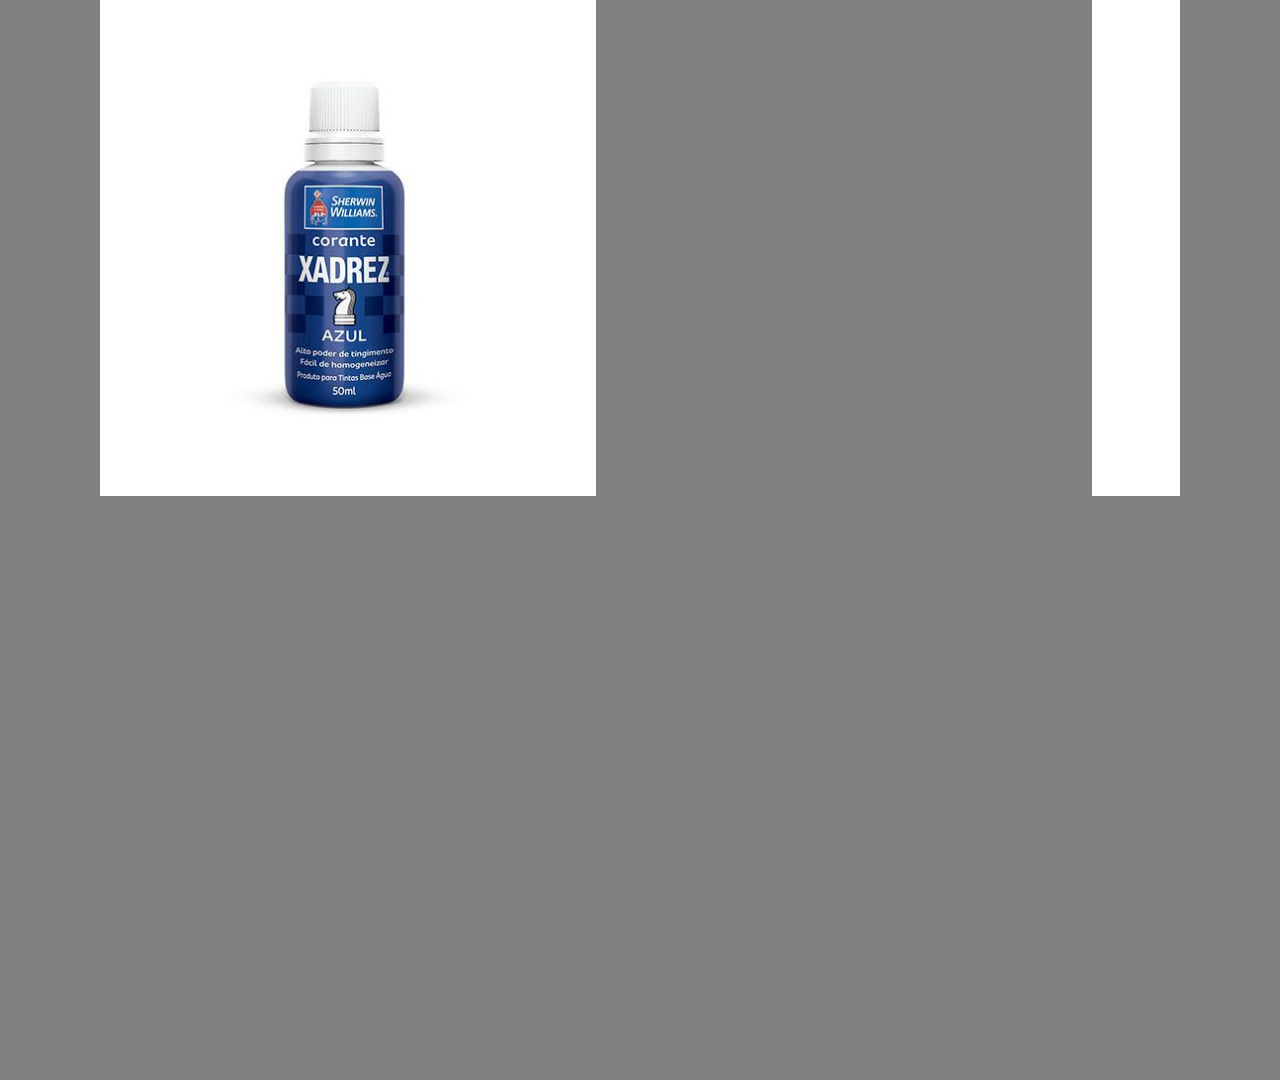
<file: slide2_with_touch.html>
<!DOCTYPE html>
<html lang="en">
<head>
    <meta charset="UTF-8">
    <meta name="viewport" content="width=device-width, initial-scale=1.0">
    <link
      rel="stylesheet"
      href="https://cdnjs.cloudflare.com/ajax/libs/font-awesome/5.15.2/css/all.min.css"
      integrity="sha512-HK5fgLBL+xu6dm/Ii3z4xhlSUyZgTT9tuc/hSrtw6uzJOvgRr2a9jyxxT1ely+B+xFAmJKVSTbpM/CuL7qxO8w=="
      crossorigin="anonymous"
    />
    <title>Document</title>
    <style>* {
        box-sizing: border-box;
      }
      
      body {
        margin: 0;
        display: flex;
        justify-content: center;
        align-items: center;
        min-height: 100vh;
        background-color: gray;
      }
      
      img {
        width: 50%;
      }
      
      .slider {
        overflow: hidden;
        position: relative;
        width: 1080px;
        height: 1080px;
      }
      
      .slides {
        width: 10000px;
        display: flex;
        position: absolute;
        top: 0;
        left: -992px;
        cursor: pointer;
      }
      
      .slides.transition {
        transition: all 0.3s ease-in-out;
      }
      
      .slide {
        width: 992px;
        height: 768px;
      }
      
      .prev,
      .next {
        position: absolute;
        top: 50%;
        transform: translateY(-50%);
        color: #f3f3f3;
        font-size: 4rem;
      }
      
      .next {
        right: 4rem;
      }
      
      .prev {
        left: 4rem;
      }
      
      .prev:active,
      .next:active {
        color: #888;
      }</style>
</head>
<body>
    <div class="slider">
        <div class="slides" id="slides">
          <span class="slide">
            <img src="img/azul.jpg" alt="" />
          </span>
          <span class="slide">
            <img src="img/preto.jpg" alt="" />
          </span>
          <span class="slide">
            <img src="img/laranja.jpg" alt="" />
          </span>
          <span class="slide">
            <img src="img/verde.jpg" alt="" />
          </span>
        </div>
  
        <a href="#" id="prev" class="prev">
          <i class="fas fa-caret-left"></i>
        </a>
        <a href="#" id="next" class="next">
          <i class="fas fa-caret-right"></i>
        </a>
      </div>
    <script>
        const slides = document.getElementById("slides");
const allSlides = document.querySelectorAll(".slide");
const slidesLength = allSlides.length;
const slideWidth = allSlides[0].offsetWidth;

let index = 0;
let posX1;
let posX2;
let initialPosition;
let finalPosition;

let canISlide = true;

const prev = document.getElementById("prev");
const next = document.getElementById("next");

const firstSlide = allSlides[0];
const lastSlide = allSlides[allSlides.length - 1];

const cloneFirstSlide = firstSlide.cloneNode(true);
const cloneLastSlide = lastSlide.cloneNode(true);

slides.appendChild(cloneFirstSlide);
slides.insertBefore(cloneLastSlide, firstSlide);

next.addEventListener("click", () => switchSlide("next"));
prev.addEventListener("click", () => switchSlide("prev"));

slides.addEventListener("transitionend", checkIndex);

slides.addEventListener("mousedown", dragStart);

slides.addEventListener("touchstart", dragStart);
slides.addEventListener("touchmove", dragMove);
slides.addEventListener("touchend", dragEnd);

function dragStart(e) {
  e.preventDefault();
  initialPosition = slides.offsetLeft;

  if (e.type == "touchstart") {
    posX1 = e.touches[0].clientX;
  } else {
    posX1 = e.clientX;

    document.onmouseup = dragEnd;
    document.onmousemove = dragMove;
  }
}

function dragMove(e) {
  if (e.type == "touchmove") {
    posX2 = posX1 - e.touches[0].clientX;
    posX1 = e.touches[0].clientX;
  } else {
    posX2 = posX1 - e.clientX;
    posX1 = e.clientX;
  }

  slides.style.left = `${slides.offsetLeft - posX2}px`;
}

function dragEnd() {
  /* 
    three possibilities:
    1. next slide
    2. prev slide
    3. stay still
    */
  finalPosition = slides.offsetLeft;
  if (finalPosition - initialPosition < -496) {
    switchSlide("next", "dragging");
  } else if (finalPosition - initialPosition > 496) {
    switchSlide("prev", "dragging");
  } else {
    slides.style.left = `${initialPosition}px`;
  }

  document.onmouseup = null;
  document.onmousemove = null;
}

function switchSlide(arg, arg2) {
  slides.classList.add("transition");

  if (canISlide) {
    if (!arg2) {
      initialPosition = slides.offsetLeft;
    }
    if (arg == "next") {
      slides.style.left = `${initialPosition - slideWidth}px`;
      index++;
    } else {
      slides.style.left = `${initialPosition + slideWidth}px`;
      index--;
    }
  }

  canISlide = false;
}

function checkIndex() {
  slides.classList.remove("transition");

  if (index == -1) {
    slides.style.left = `-${slidesLength * slideWidth}px`;
    index = slidesLength - 1;
  }

  if (index == slidesLength) {
    slides.style.left = `-${1 * slideWidth}px`;
    index = 0;
  }

  canISlide = true;
}


    </script>
</body>
</html>
</file>
